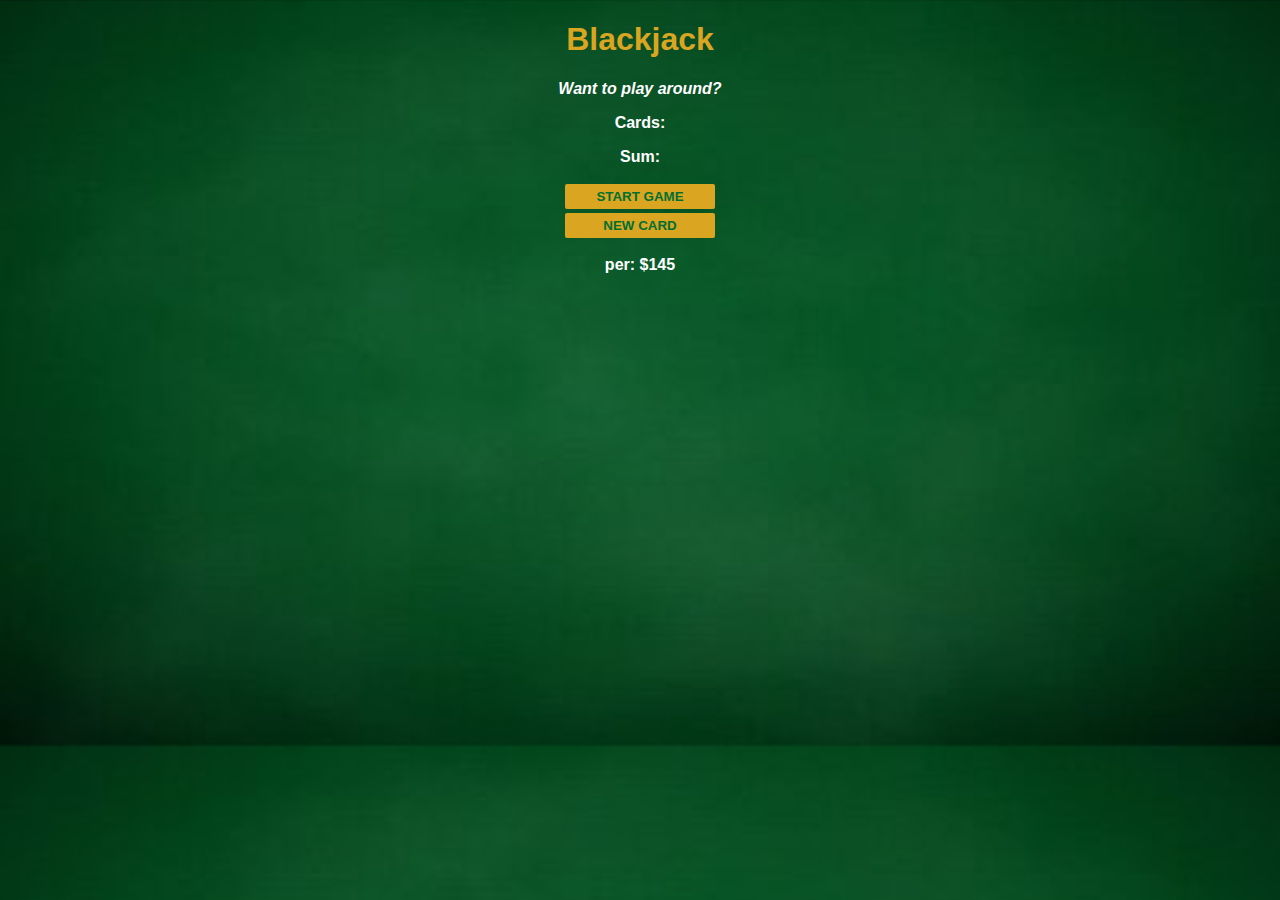
<file: index.html>
<!DOCTYPE html>
<html lang="en">
<head>
    <meta charset="UTF-8">
    <meta http-equiv="X-UA-Compatible" content="IE=edge">
    <meta name="viewport" content="width=device-width, initial-scale=1.0">
    <title>Document</title>
    <link rel="stylesheet" href="style.css">
</head>
<body>
    <h1>Blackjack</h1>
    <p id="greeting-el"></p>
    <p id="message-el">Want to play around?</p>
    <p id="cards-el">Cards:</p>
    <p id="sum-el">Sum: </p>
    <button onclick="startGame()">START GAME</button> <br>
    <button onclick="newCard()">NEW CARD</button>
    <p id="player-el"></p>
    <p id="person-el"></p>
    <p id="apple-shelf"></p>
    <p id="orange-shelf"></p>
    <script src="index.js"></script>
</body>
</html>
</file>
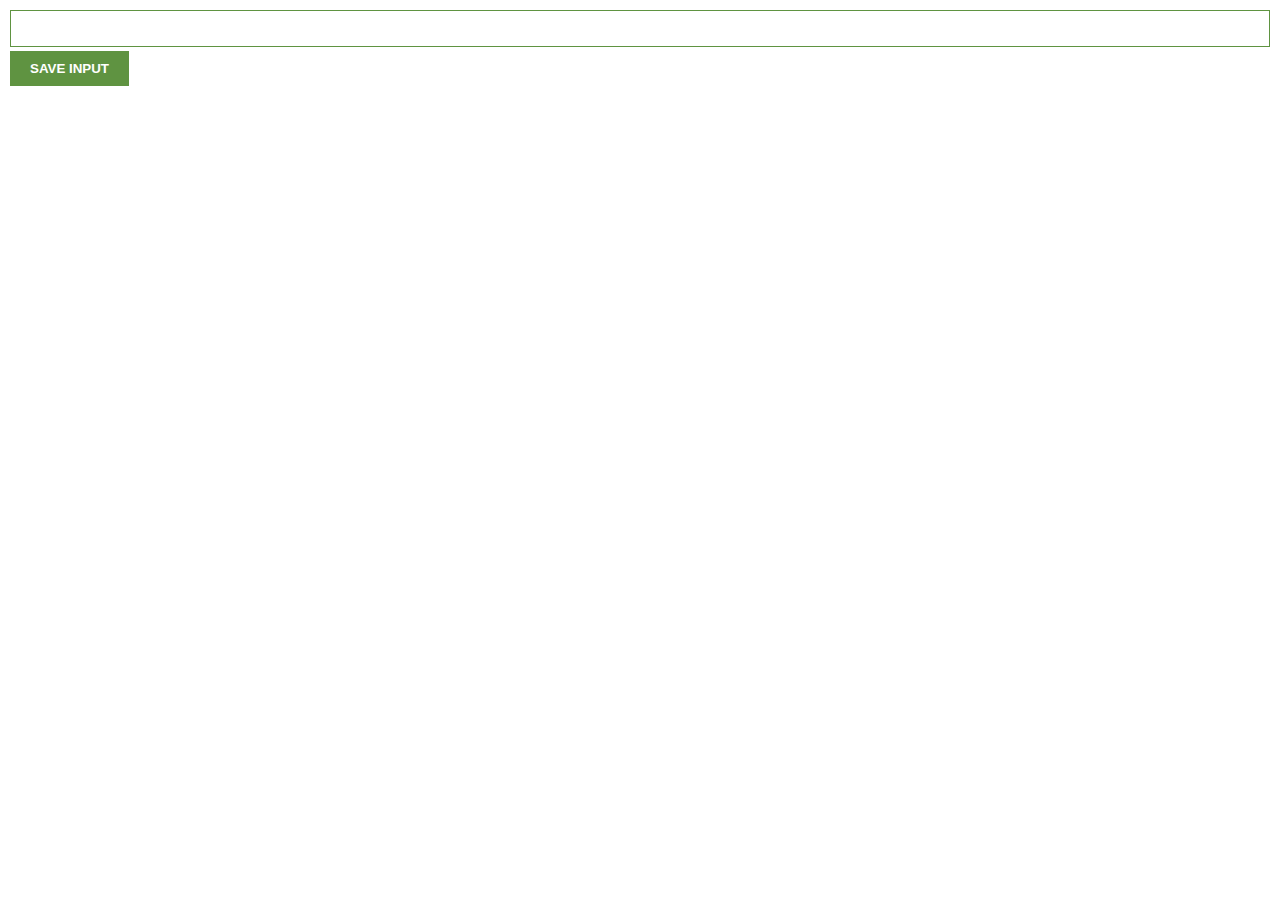
<file: chrome extansion/extansion.html>
<!DOCTYPE html>
<html lang="en">
<head>
    <meta charset="UTF-8">
    <meta http-equiv="X-UA-Compatible" content="IE=edge">
    <meta name="viewport" content="width=device-width, initial-scale=1.0">
    <title>Document</title>
    <link rel="stylesheet" href="extansion.css">
</head>
<body>
    <input type="text" id="input-el">
    <button id="input-btn">SAVE INPUT</button>
    <ul id="ul-el"></ul>
    <script src="script.js"></script>
</body>
</html>
</file>
<file: style.css>
body {
    font-family: 'Trebuchet MS', 'Lucida Sans Unicode', 'Lucida Grande', 'Lucida Sans', Arial, sans-serif;
    background-image: url("/poker-table-background-in-green-color-400-193835510.jpg");
    background-size: cover;
    text-align: center;
    color: white;
    font-weight: bold;
}

h1 {
    color: goldenrod;
}

#message-el {
    font-style: italic;
}

button {
    color: #016f32;
    width: 150px;
    background-color: goldenrod;
    text-transform:uppercase;
    padding: 5px 0px 5px;
    font-weight: bold;
    border: none;
    border-radius: 2px;
    margin-bottom: 2px;
    margin-top: 2px;
}
</file>
<file: chrome extansion/extansion.css>
body {
    margin: 0;
    padding: 10px;
    font-family: Arial, Helvetica, sans-serif;
    min-width: 400px;
}


input {
    width: 100%;
    border: 1px solid #5f9341;
    padding: 10px;
    box-sizing: border-box;
    margin-bottom: 4px;
}

button {
    background-color: #5f9341;
    color: white;
    border: none;
    padding: 10px 20px;
    font-weight: bold;
}

ul {
    margin-top: 20px;
    list-style: none;
    padding-left: 0;
}

li {
    margin-top: 5px;
}

li a {
    color: #5f9341;
}
</file>
